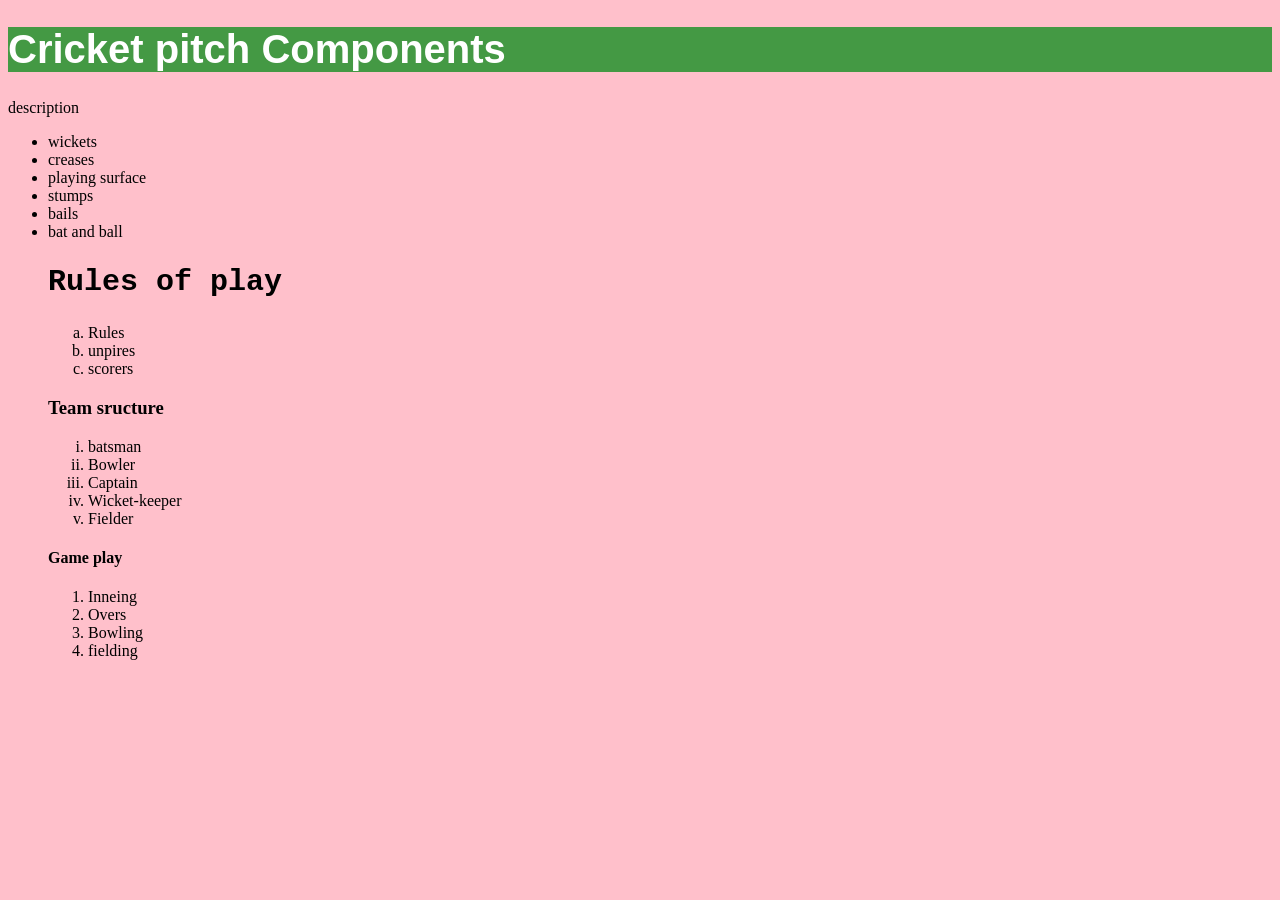
<file: cricket.html>
<!doctype html>
<html>
    <head>
        <title>Cricket for beginners</title>

        <link rel="stylesheet" href="style.css">
    </head>
    <body>
      <h1>Cricket pitch Components</h1>
      <p>description
      <ul type="box">
        <li>wickets</li>
        <li>creases</li>
        <li>playing surface</li>
        <li>stumps</li>
        <li>bails</li>
        <li>bat and ball</li>
      </p>
      <h2>Rules of play</h2>
      <p>
        <ol type="a">
            <li>Rules</li>
            <li>unpires</li>
            <li>scorers</li>
        </ol>

      </p>
     <h3>Team sructure</h3>
     <p>
        <ol type="i">
         <li>batsman</li>
           <li> Bowler</li>
            <li>Captain</li>
            <li>Wicket-keeper</li>
            <li>Fielder</li>
        </ol>
     </p> 
     <h4>Game play</h4>
     <p>
      <ol type="1">  
        <li>Inneing</li>
        <li>Overs</li>
        <li>Bowling</li>
        <li>fielding</li>
     </p>
    </body>
</html>
</file>
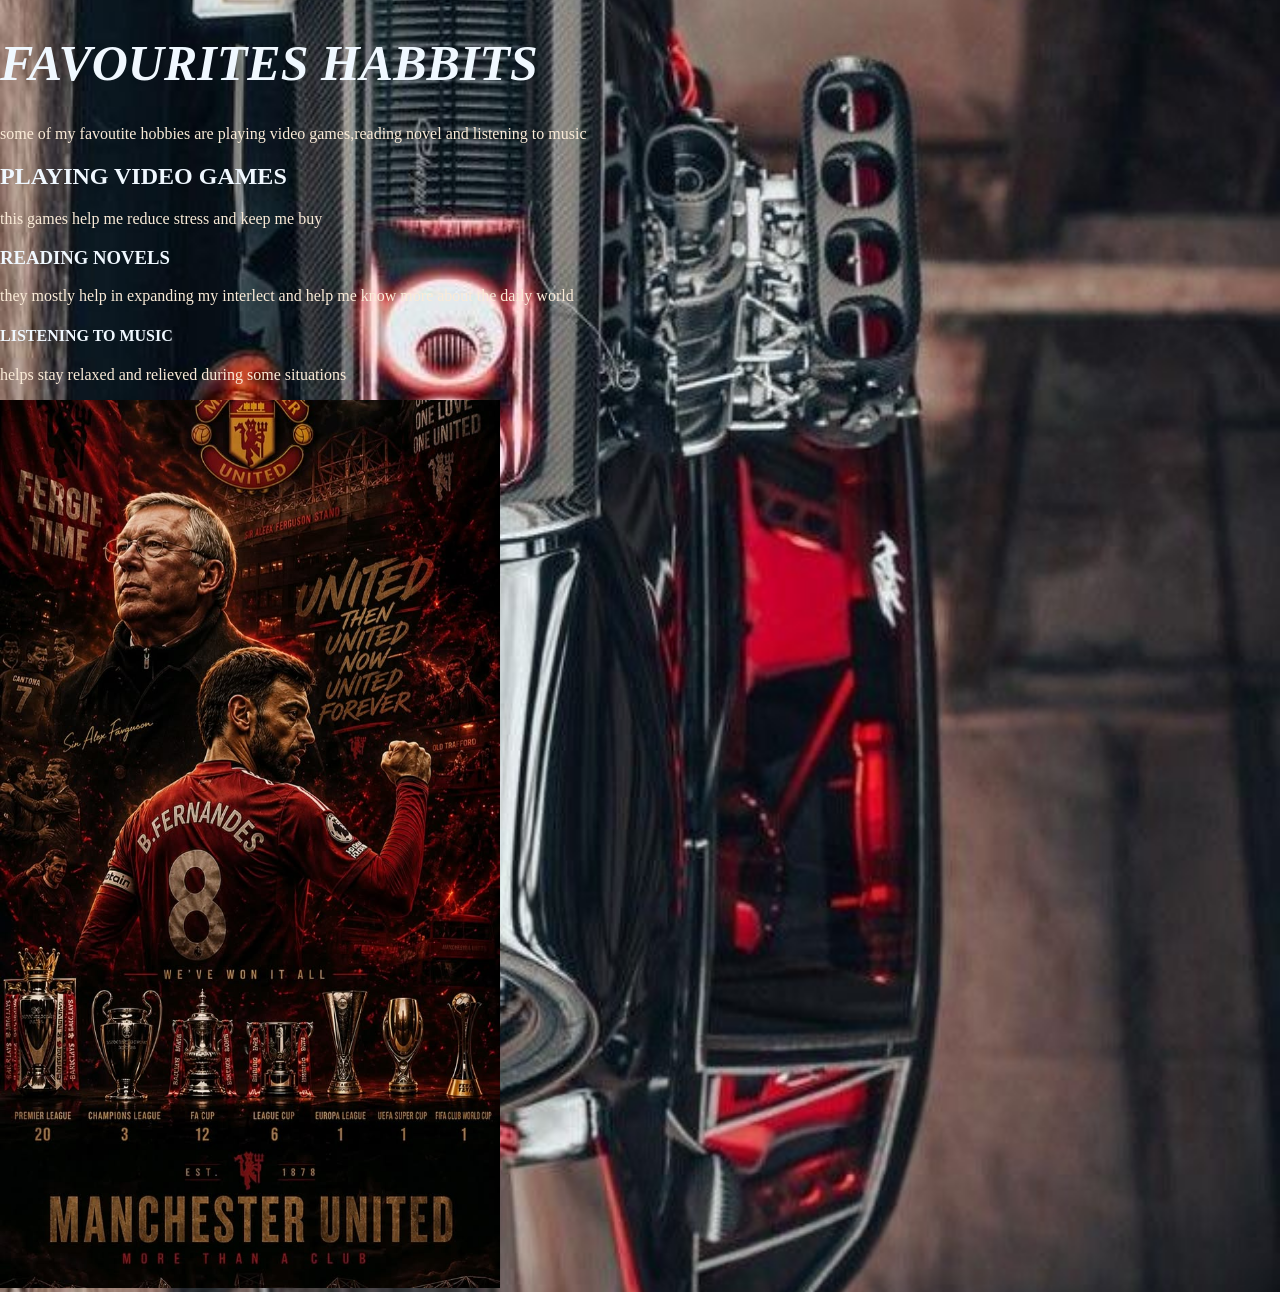
<file: homepage.html>
<!doctype html>
<html>
    <head>
        <title>homepage.html</title>
        <style>
            body{
               margin: 0;
               height: 100dvh;
               background-image: url("vintage.jpg");
               background-size: cover;
               background-repeat: no-repeat;
               background-position: center;
               overflow: auto;
               animation: zoom 9s infinite alternate; 

            }
            @keyframes zoom{
                0%{
                  background-size: 100%;
                  background-position:center ;  
                }
                50%{
                    background-size: 115%;
                    background-position: top;
                }
                100%{
                    background-size: 125%;
                    background-position: left;
                }
            } 
            h1{
                font-style: oblique;
                color: aliceblue;
                font: fallback;
                text-transform: uppercase;
                font-size: 50px;
                animation: glow 5s infinite alternate ;

            }
            @keyframes glow{
                from{
                  text-shadow: 0 0 10px aquamarine;  
                }
                to{
                  text-shadow: 0 0 40px aquamarine;  
                }
            }
            h2,h3,h4{
                color: aliceblue;
            }
            p{
                color: antiquewhite;
            }

        </style>
    </head>
    <body>
        <h1>FAVOURITES HABBITS</h1>
        <p color="whitesmoke">some of my favoutite hobbies are playing video games,reading novel and listening to music</p>
        <h2 color="whitesmoke">PLAYING VIDEO GAMES</h2>
        <p color="whitesmoke">this games help me reduce stress and keep me buy</p>
        <h3 color="whitesmoke">READING NOVELS</h3>
        <p color="whitesmoke">they mostly help in expanding my interlect and help me know more about the daily world</p>
        <h4 color="whitesmoke">LISTENING TO MUSIC</h4>
        <P color="whitesmoke">helps stay relaxed and relieved during some situations </P>
        <img src="record.jpg" width="500">
    </body>
</html>
</file>
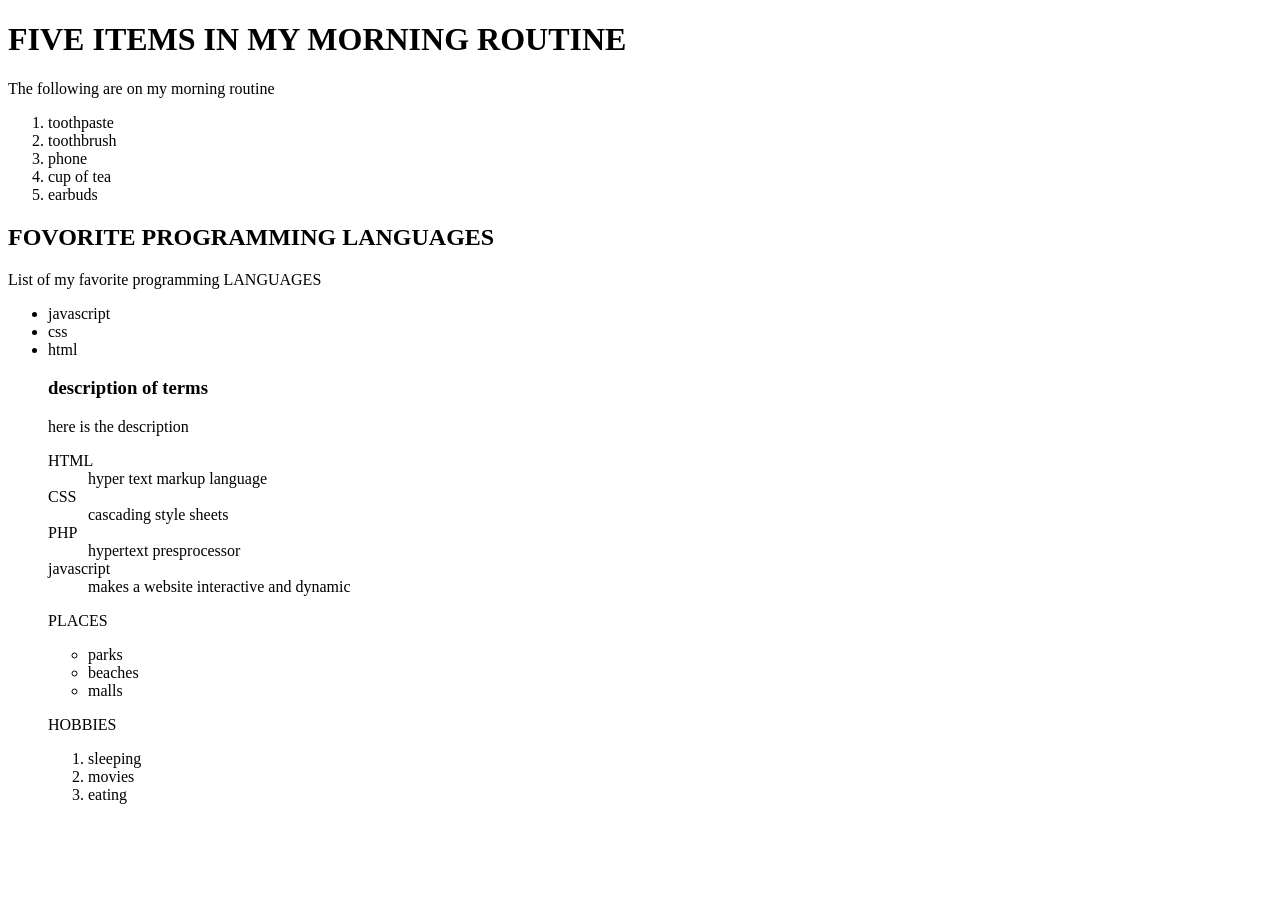
<file: lists.html>
<!doctype html>
<html>
    <head>
        <title>lists.html</title>
    </head>
    <body colr="orange">
        <h1>FIVE ITEMS IN MY MORNING ROUTINE</h1>
        <p>The following are on my morning routine
            <ol type="1">
                <li>toothpaste</li>
                <li>toothbrush</li>
                <li>phone</li>
                <li>cup of tea</li>
                <li>earbuds</li>
            </ol>
        </p>
        <h2>FOVORITE PROGRAMMING LANGUAGES</h2>
        <p>List of my favorite programming LANGUAGES
            <ul>
                <li>javascript</li>
                <li>css</li>
                <li>html</li>    
        </p>
        <h3>description of terms</h3>
        <p>here is the description
            <dt>HTML</dt>
            <dd>hyper text markup language</dd>
            <dt>CSS</dt>
            <dd>cascading style sheets</dd>
            <dt>PHP</dt>
            <dd>hypertext presprocessor</dd>
            <dt>javascript</dt>
            <dd>makes a website interactive and dynamic</dd>
        </p>
        <p>PLACES</p>
        <ul>
            <li>parks</li>
            <li>beaches</li>
            <li>malls</li>
        </ul>
        <p>HOBBIES</p>  
        <ol>
            <li>sleeping</li>
            <li>movies</li>
            <li>eating</li>
        </ol>
    </body>
</html>
</file>
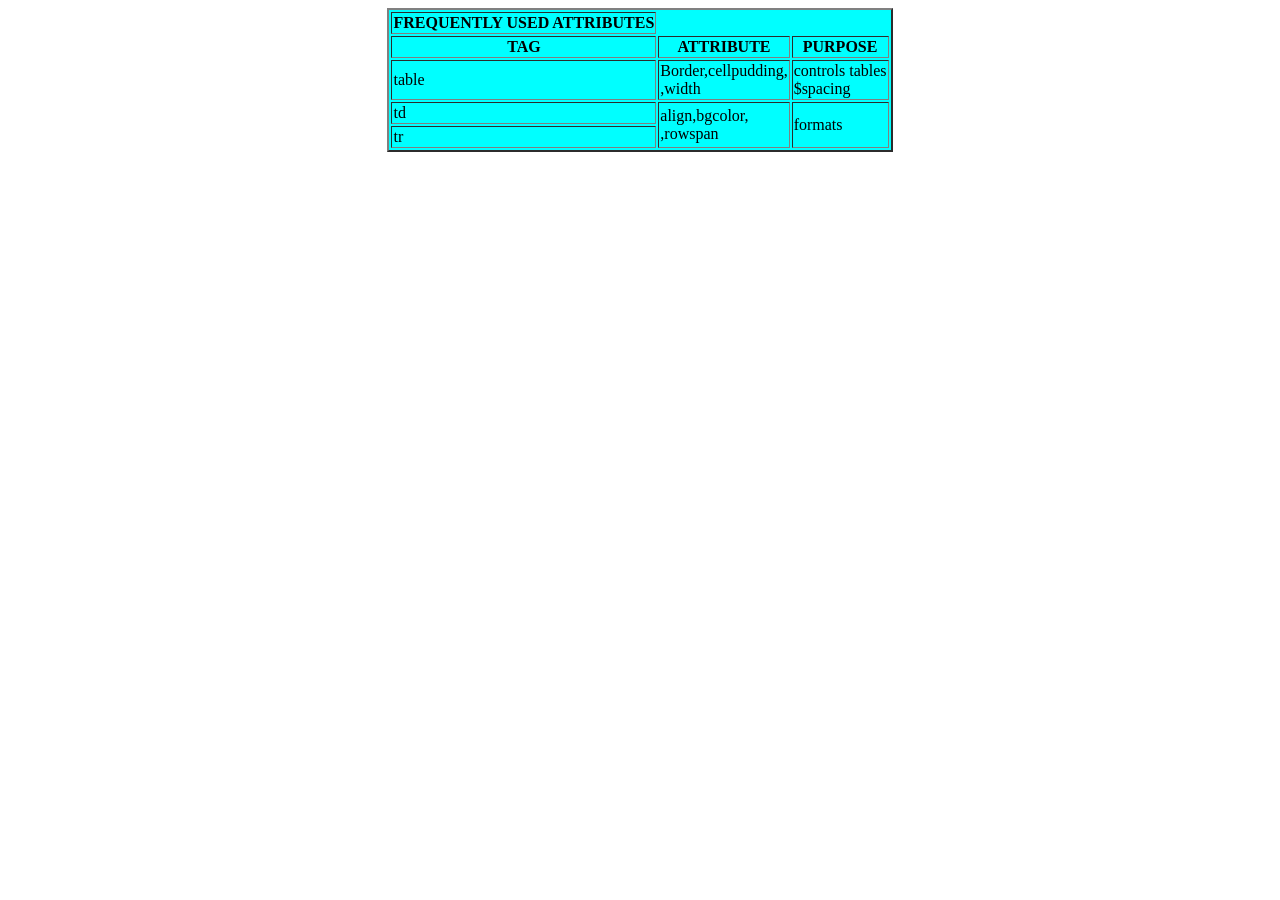
<file: tables.html>
<html>
<head><title>my list</title>
</head>
 <body>
    <table border="2" collpadding="5" colspan="5" bgcolor="aqua" align="center">
        <tr colspan="3"><th>FREQUENTLY USED ATTRIBUTES</th></tr>
        <tr><th>TAG<th>ATTRIBUTE<th>PURPOSE</th></tr>
        <tr><td>table</td><td>Border,cellpudding,<br>,width</td><td>controls tables <br> $spacing</td></tr>
        <tr>
            <td>td</td><td rowspan="2">align,bgcolor,<br>,rowspan</td><td rowspan="2" align="left">formats</td>
        </tr>
        <tr><td>tr</td></tr>
    </table>
 </body>
 </html>
</file>
<file: style.css>
body{
    background-color: pink;
}
h1{
    font-family: Verdana, Geneva, Tahoma, sans-serif;
    font-size: 40px;
    color: #fff;
    background-color: #494;
}
h2{
    font-family: 'Courier New', Courier, monospace;
    font-size: 30px;
}
p{
    font-family: 'Times New Roman', Times, serif;
}
</file>
